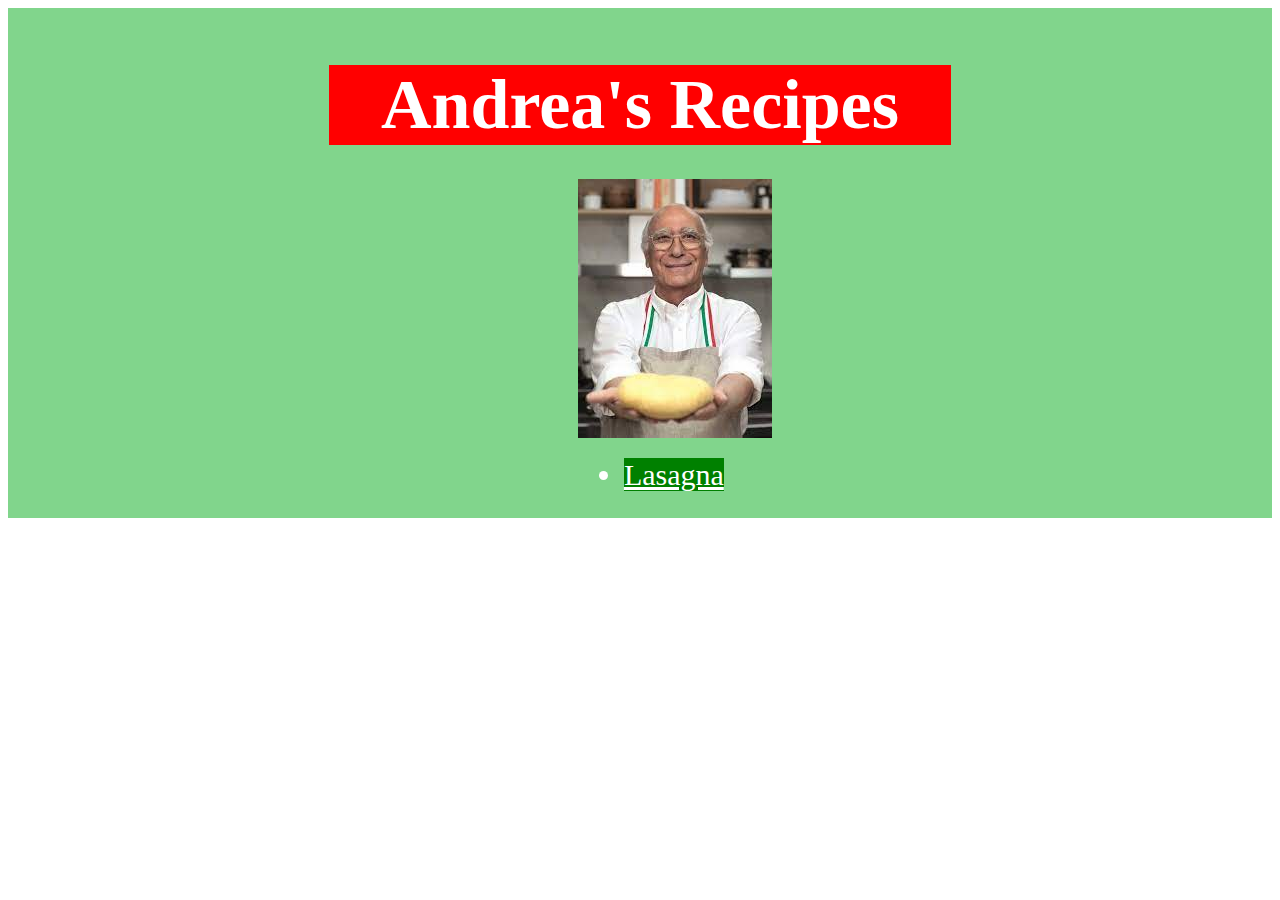
<file: index.html>
<!DOCTYPE html>
<html lang="en">
    <head>
        <meta charset="utf-8">
        <title>Odin's Recipes</title>
        <link rel="stylesheet" href="style.css">
    </head>

    <body>
        <div id="bkgrd">
            <div class="title">
                <h1>Andrea's Recipes</h1>
            </div>
            <div class="img" id="giovannirana">
                <img src="./images/giovannirana.jpeg">
            </div>
            <ul>
            <div class="recipe" id="lasagna">
                <li><a href="recipes/lasagna.html"><span>Lasagna</span></a></li>
            </div>
        </div>
    </body>
</html>
</file>
<file: style.css>
.title {
    text-align: center;
    background-color: red;
    color: white;
    margin-left: 25%;
    margin-right: 25%;
    font-weight: 800;
    font-size: 35px;
}

.recipe {
    margin-left: 47%;
    color: white;
    font-size: 30px;
}

span {
    color: white;
    size: 100cm;
    background-color: green;
}

a:link {
    color: white;
}

#giovannirana {
    margin-top: -1%;
    margin-left: 45%;
    width: max-content;
}

#bkgrd {
    background-image: url(./images/italianbkgrd.jpeg);
    margin-left: 0cm;
}

 /* Css for the recipe page */

 .img#lasagna {
    margin-top: -1%;
    margin-left: 30%;
    width: max-content;
}


#bkgrd {
    background: rgb(129, 213, 140);
    padding: 10px;
    text-align:justify;
}
</file>
